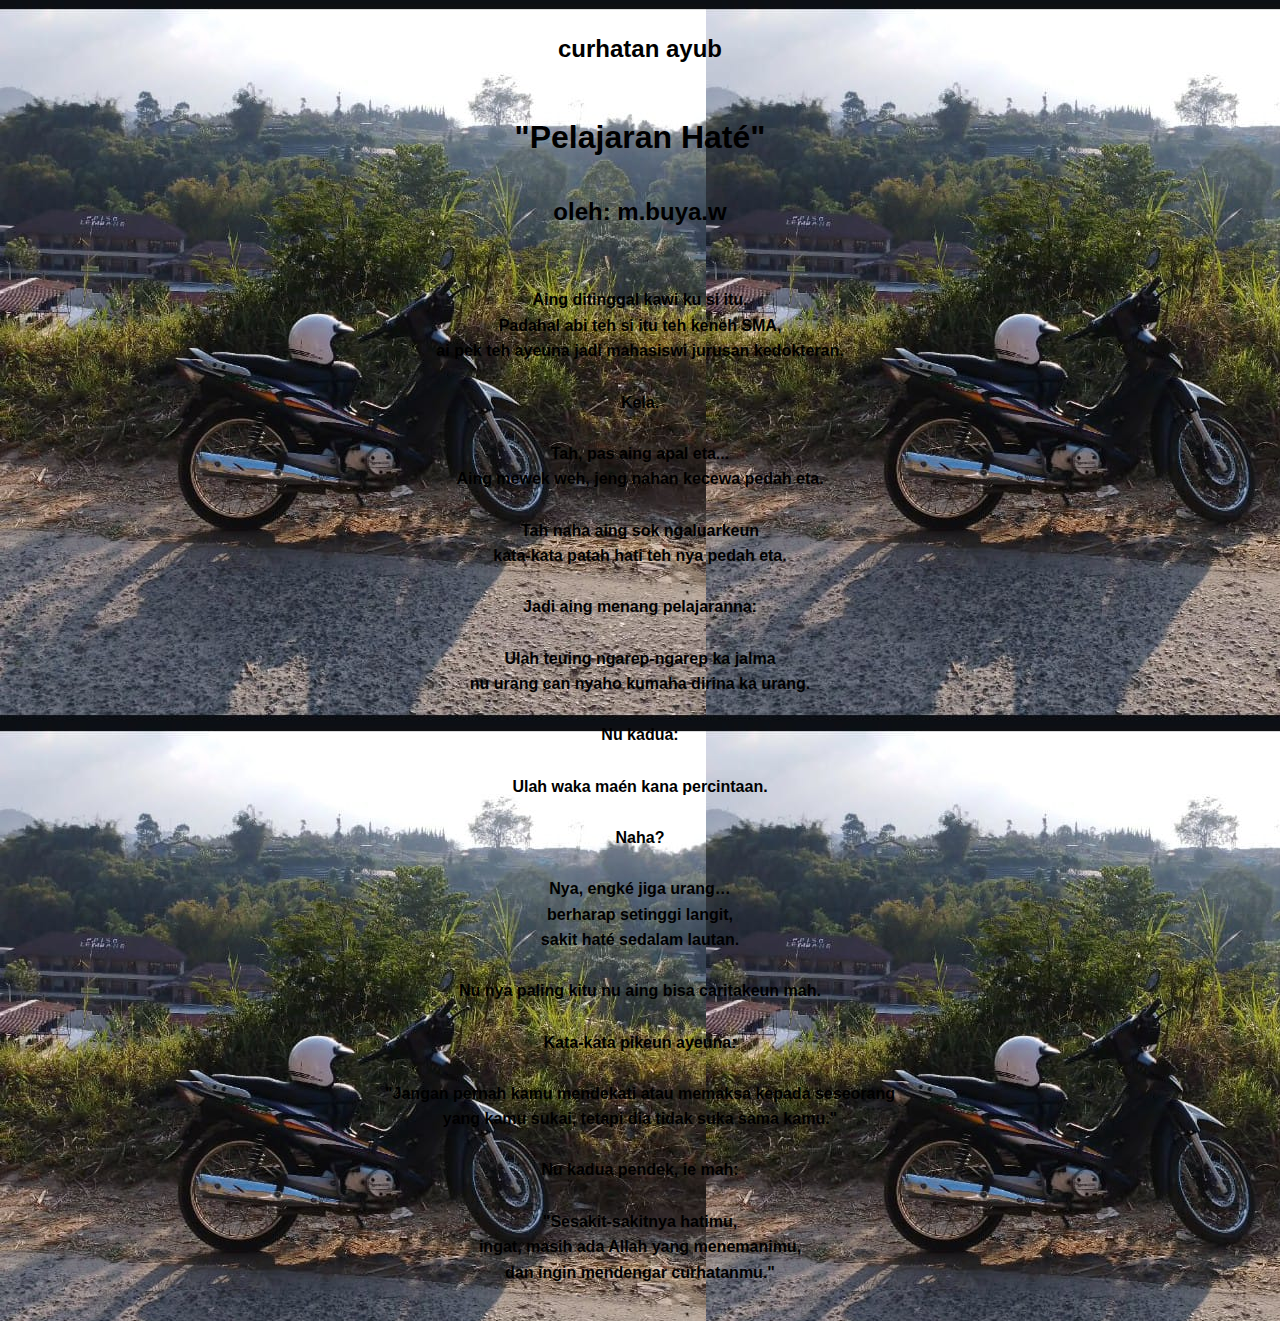
<file: curhatan.html>
<!DOCTYPE html>
<html lang="en">
<head>
    <meta charset="UTF-8">
    <meta name="viewport" content="width=device-width, initial-scale=1.0">
    <title>Document</title>
    <link rel="stylesheet" href="ayub.css" >
</head>
<header>curhatan ayub</header>
<body>
    <h1>"Pelajaran Haté"</h1>
    <h2>oleh: m.buya.w</h2>
    <p>
Aing ditinggal kawi ku si itu.
Padahal abi teh si itu teh keneh SMA,
ai pek teh ayeuna jadi mahasiswi jurusan kedokteran.

Kela.

Tah, pas aing apal eta...
Aing mewek weh, jeng nahan kecewa pedah eta.

Tah naha aing sok ngaluarkeun
kata-kata patah hati teh nya pedah eta.

Jadi aing menang pelajaranna:

Ulah teuing ngarep-ngarep ka jalma
nu urang can nyaho kumaha dirina ka urang.

Nu kadua:

Ulah waka maén kana percintaan.

Naha?

Nya, engké jiga urang…
berharap setinggi langit,
sakit haté sedalam lautan.

Nu nya paling kitu nu aing bisa caritakeun mah.

Kata-kata pikeun ayeuna:

"Jangan pernah kamu mendekati atau memaksa kepada seseorang
yang kamu sukai, tetapi dia tidak suka sama kamu."

Nu kadua pendek, ie mah:

"Sesakit-sakitnya hatimu,
ingat, masih ada Allah yang menemanimu,
dan ingin mendengar curhatanmu."</p>
</body>
</html>
</file>
<file: ayub.css>
/* ayub.css */

body {
    display: flex;
    flex-direction: column;
    align-items: center;
    justify-content: center;
    text-align: center;
    font-family: Arial, sans-serif;
    padding: 20px;
    margin: 0;
    background-image: url(yub.jpeg);
}

header {
    width: 100%;
    text-align: center;
    font-size: 24px;
    font-weight: bold;
    padding: 15px 0;
    margin-bottom: 20px;
}

h1, h2, p {
    max-width: 800px;
    font-weight: 900;
}

p {
    white-space: pre-line;
    line-height: 1.6;
}
</file>
